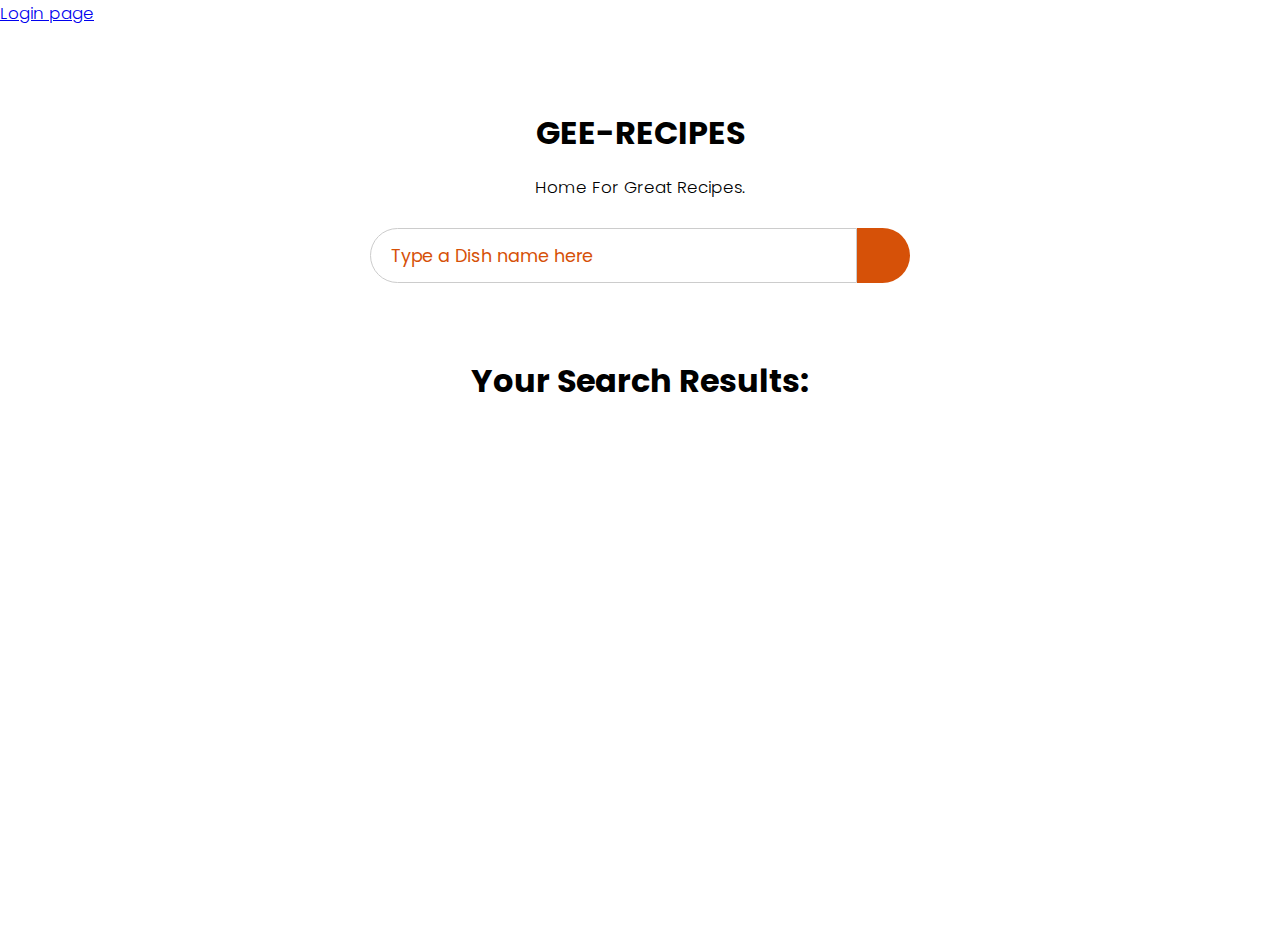
<file: index.html>
<!DOCTYPE html>
<html lang="en">
<head>
  <meta charset="UTF-8">
  <meta name="viewport" content="width=device-width, initial-scale=1.0">
  <title>Find Meal For Your Ingredients</title>
  <link rel="stylesheet" href="https://cdnjs.cloudflare.com/ajax/libs/font-awesome/5.15.1/css/all.min.css" integrity="sha512-+4zCK9k+qNFUR5X+cKL9EIR+ZOhtIloNl9GIKS57V1MyNsYpYcUrUeQc9vNfzsWfV28IaLL3i96P9sdNyeRssA==" crossorigin="anonymous" />
  <link rel = "stylesheet" href = "style.css">
</head>
<body>
  <p><a href="/registerl.html">Login page</a></p>
  
<div class = "container">
    <div class = "meal-wrapper">
      <div class = "meal-search">
        <h2 class = "title">GEE-RECIPES</h2>
        <blockquote>Home For Great Recipes.<br>
         </blockquote>

        <div class = "meal-search-box">
          <input type = "text" class = "search-control" placeholder="Type a Dish name here" id = "search-input">
          <button type = "submit" class = "search-btn btn" id = "search-btn">
            <i class = "fas fa-search"></i>
          </button>
        </div>
      </div>

      <div class = "meal-result">
        <h2 class = "title">Your Search Results:</h2>
        <div id= "meal">
          <!-- meal item -->
          <!-- <div class = "meal-item">
            <div class = "meal-img">
              <img src = "https://images.pexels.com/photos/1566837/pexels-photo-1566837.jpeg?auto=compress&cs=tinysrgb&w=1600" alt = "Pizza">
            </div>
            <div class = "meal-name">
              <h3>Potato Chips</h3>
              <a href = "#" class = "recipe-btn">Get Recipe</a>
            </div>
          </div> -->
          <!-- end of meal item -->
        </div>
      </div>


      <div class = "meal-details">
        <!-- recipe close btn -->
        <button type = "button" class = "btn recipe-close-btn" id = "recipe-close-btn">
          <i class = "fas fa-times"></i>
        </button>

        <!-- meal content -->
        <div class = "meal-details-content">
          <!-- <h2 class = "recipe-title">Meals Name Here</h2>
          <p class = "recipe-category">Category Name</p>
          <div class = "recipe-instruct">
            <h3>Instructions:</h3>
            <p>some deets should go here</p>
            <p>some deets should go here</p>
          </div>
          <div class = "recipe-meal-img">
            <img src = "food.jpg" alt = "">
          </div>
          <div class = "recipe-link">
            <a href = "#" target = "_blank">Watch Video</a>
          </div> -->
        </div>
      </div>
    </div>
  </div>
   <script src = "index,js"></script>
</body>
</html>
</file>
<file: style.css>
@import url('https://fonts.googleapis.com/css2?family=Poppins:wght@200;300;400;500;600;700;800;900&display=swap');

*{
    padding: 0;
    margin: 0;
    box-sizing: border-box;
}
:root{
    --tenne-tawny: #d65108;
    --tenne-tawny-dark: #b54507;
}
body{
    font-weight: 300;
    font-size: 1.05rem;
    line-height: 1.6;
    font-family: 'Poppins', sans-serif;
}

/*  */
.btn{
    font-family: inherit;
    cursor: pointer;
    outline: 0;
    font-size: 1.05rem;
}
.text{
    opacity: 0.8;
}
.title{
    font-size: 2rem;
    margin-bottom: 1rem;
}

/*  */
.container{
    min-height: 100vh;
}
.meal-wrapper{
    max-width: 1280px;
    margin: 0 auto;
    padding: 2rem;
    background: #fff;
    text-align: center;
}
.meal-search{
    margin: 2rem 0;
}
.meal-search cite{
    font-size: 1rem;
}
.meal-search-box{
    margin: 1.2rem 0;
    display: flex;
    align-items: stretch;
}
.search-control,
.search-btn{
    width: 100%;
}
.search-control{
    padding: 0 1rem;
    font-size: 1.1rem;
    font-family: inherit;
    outline: 0;
    border: 1px solid var(--tenne-tawny);
    color: var(--tenne-tawny);
    border-top-left-radius: 2rem;
    border-bottom-left-radius: 2rem;
}
.search-control::placeholder{
    color: var(--tenne-tawny);
}
.search-btn{
    width: 55px;
    height: 55px;
    font-size: 1.8rem;
    background: var(--tenne-tawny);
    color: #fff;
    border: none;
    border-top-right-radius: 2rem;
    border-bottom-right-radius: 2rem;
    transition: all 0.4s linear;
    -webkit-transition: all 0.4s linear;
    -moz-transition: all 0.4s linear;
    -ms-transition: all 0.4s linear;
    -o-transition: all 0.4s linear;
}
.search-btn:hover{
    background: var(--tenne-tawny-dark);
}
.meal-result{
    margin-top: 4rem;
}
#meal{
    margin: 2.4rem 0;
}
.meal-item{
    border-radius: 1rem;
    -webkit-border-radius: 1rem;
    -moz-border-radius: 1rem;
    -ms-border-radius: 1rem;
    -o-border-radius: 1rem;
    overflow: hidden;
    box-shadow: 0 4px 21px -12px rgba(0, 0, 0, 0.79);
    margin: 2rem 0;
}
.meal-img img{
    width: 100%;
    display: block;
}
.meal-name{
    padding: 1.5rem 0.5rem;
}
.meal-name h3{
    font-size: 1.4rem;
}
.recipe-btn{
    text-decoration: none;
    color: #fff;
    background: var(--tenne-tawny);
    font-weight: 500;
    font-size: 1.1rem;
    padding: 0.75rem 0;
    display: block;
    width: 175px;
    margin: 1rem auto;
    border-radius: 2rem;
    -webkit-border-radius: 2rem;
    -moz-border-radius: 2rem;
    -ms-border-radius: 2rem;
    -o-border-radius: 2rem;
    transition: all 0.4s linear;
    -webkit-transition: all 0.4s linear;
    -moz-transition: all 0.4s linear;
    -ms-transition: all 0.4s linear;
    -o-transition: all 0.4s linear;
}
.recipe-btn:hover{
    background: var(--tenne-tawny-dark);
}

/* meal details */
.meal-details{
    position: fixed;
    top: 50%;
    left: 50%;
    transform: translate(-50%, -50%);
    -webkit-transform: translate(-50%, -50%);
    -moz-transform: translate(-50%, -50%);
    -ms-transform: translate(-50%, -50%);
    -o-transform: translate(-50%, -50%);
    color: #fff;
    background: var(--tenne-tawny);
    border-radius: 1rem;
    -webkit-border-radius: 1rem;
    -moz-border-radius: 1rem;
    -ms-border-radius: 1rem;
    -o-border-radius: 1rem;
    width: 90%;
    height: 90%;
    overflow-y: scroll;
    display: none;
    padding: 2rem 0;
}
.meal-details::-webkit-scrollbar{
    width: 10px;
}
.meal-details::-webkit-scrollbar-thumb{
    background: #f0f0f0;
    border-radius: 2rem;
    -webkit-border-radius: 2rem;
    -moz-border-radius: 2rem;
    -ms-border-radius: 2rem;
    -o-border-radius: 2rem;
}


/* js related */
.showRecipe{
    display: block;
}

.meal-details-content{
    margin: 2rem;
}
.meal-details-content p:not(.recipe-category){
    padding: 1rem 0;
}
.recipe-close-btn{
    position: absolute;
    right: 2rem;
    top: 2rem;
    font-size: 1.8rem;
    background: #fff;
    border: none;
    width: 35px;
    height: 35px;
    border-radius: 50%;
    -webkit-border-radius: 50%;
    -moz-border-radius: 50%;
    -ms-border-radius: 50%;
    -o-border-radius: 50%;
    display: flex;
    align-items: center;
    justify-content: center;
    opacity: 0.9;
}
.recipe-title{
    letter-spacing: 1px;
    padding-bottom: 1rem;
}
.recipe-category{
    background: #fff;
    font-weight: 600;
    color: var(--tenne-tawny);
    display: inline-block;
    padding: 0.2rem 0.5rem;
    border-radius: 0.3rem;
    -webkit-border-radius: 0.3rem;
    -moz-border-radius: 0.3rem;
    -ms-border-radius: 0.3rem;
    -o-border-radius: 0.3rem;
}
.recipe-category{
    background: #fff;
    font-weight: 600;
    color: var(--tenne-tawny);
    display: inline-block;
    padding: 0.2rem 0.5rem;
    border-radius: 0.3rem;
    -webkit-border-radius: 0.3rem;
    -moz-border-radius: 0.3rem;
    -ms-border-radius: 0.3rem;
    -o-border-radius: 0.3rem;
}
.recipe-instruct{
    padding: 1rem 0;
}
.recipe-meal-img img{
    width: 100px;
    height: 100px;
    border-radius: 50%;
    -webkit-border-radius: 50%;
    -moz-border-radius: 50%;
    -ms-border-radius: 50%;
    -o-border-radius: 50%;
    margin: 0 auto;
    display: block;
}
.recipe-link{
    margin: 1.4rem 0;
}
.recipe-link a{
    color: #fff;
    font-size: 1.2rem;
    font-weight: 700;
    transition: all 0.4s linear;
    -webkit-transition: all 0.4s linear;
    -moz-transition: all 0.4s linear;
    -ms-transition: all 0.4s linear;
    -o-transition: all 0.4s linear;
}
.recipe-link a:hover{
    opacity: 0.8;
}


/*  */
.notFound{
    grid-template-columns: 1fr!important;
    color: var(--tenne-tawny);
    font-size: 1.8rem;
    font-weight: 600;
    width: 100%;
}






/* Media Queries */
@media screen and (min-width: 600px){
    .meal-search-box{
        width: 540px;
        margin-left: auto;
        margin-right: auto;
    }
}

@media screen and (min-width: 768px){
    #meal{
        display: grid;
        grid-template-columns: repeat(2, 1fr);
        gap: 2rem;
    }
    .meal-item{
        margin: 0;
    }
    .meal-details{
        width: 700px;
    }
}

@media screen and (min-width: 992px){
    #meal{
        grid-template-columns: repeat(3, 1fr);
    }
}

/* Bordered form */
form {
    border: 3px solid #f1f1f1;
  }
  
  /* Full-width inputs */
  input[type=text], input[type=password] {
    width: 100%;
    padding: 12px 20px;
    margin: 8px 0;
    display: inline-block;
    border: 1px solid #ccc;
    box-sizing: border-box;
  }
  
  /* Set a style for all buttons */
  button {
    background-color: #04AA6D;
    color: white;
    padding: 14px 20px;
    margin: 8px 0;
    border: none;
    cursor: pointer;
    width: 100%;
  }
  
  /* Add a hover effect for buttons */
  button:hover {
    opacity: 0.8;
  }
  
  /* Extra style for the cancel button (red) */
  .cancelbtn {
    width: auto;
    padding: 10px 18px;
    background-color: #f44336;
  }
  
  /* Center the avatar image inside this container */
  .imgcontainer {
    text-align: center;
    margin: 24px 0 12px 0;
  }
  
  /* Avatar image */
  img.avatar {
    width: 40%;
    border-radius: 50%;
  }
  
  /* Add padding to containers */
  .container {
    padding: 16px;
  }
  
  /* The "Forgot password" text */
  span.psw {
    float: right;
    padding-top: 16px;
  }
  
  /* Change styles for span and cancel button on extra small screens */
  @media screen and (max-width: 300px) {
    span.psw {
      display: block;
      float: none;
    }
    .cancelbtn {
      width: 100%;
    }
  }
</file>
